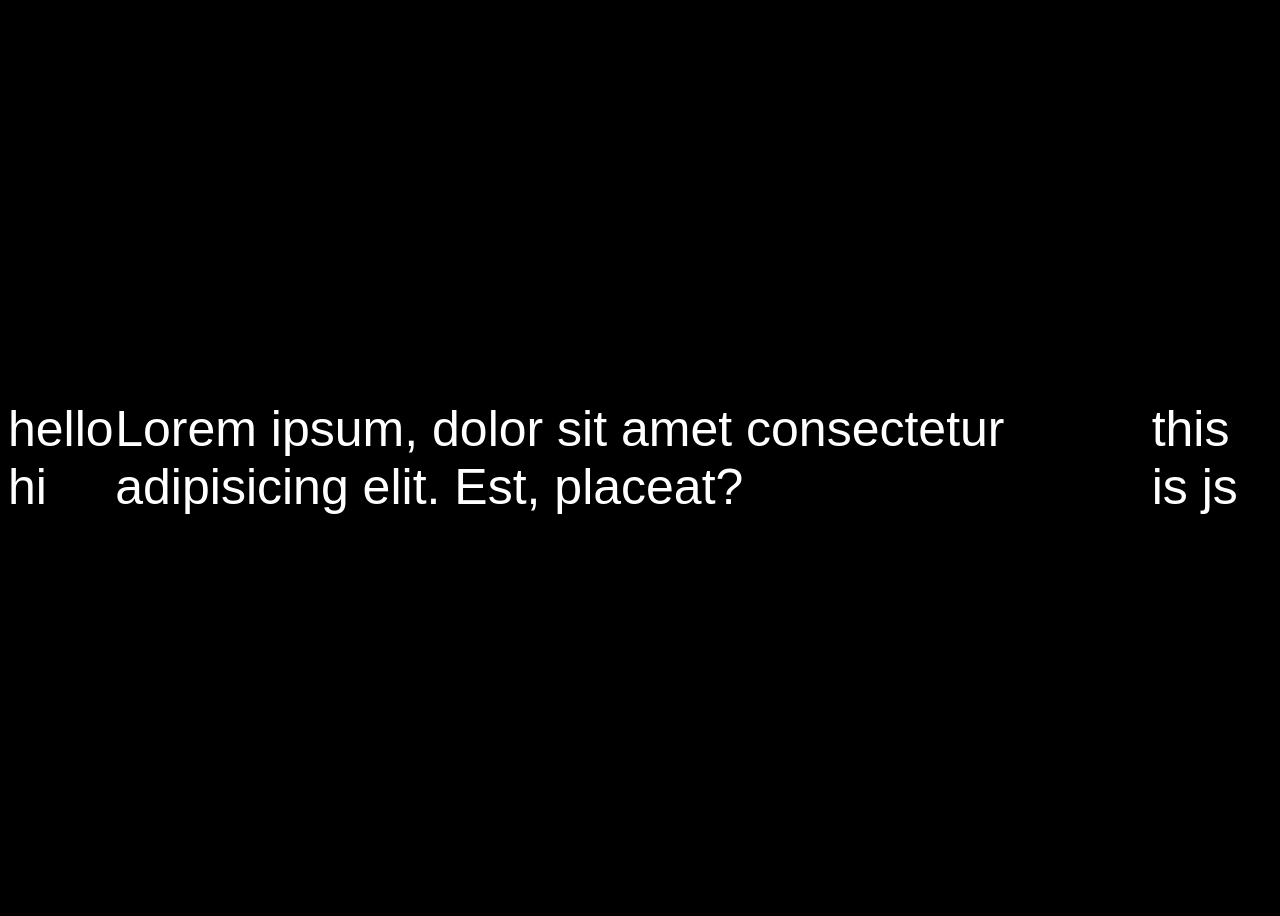
<file: index.html>
<!DOCTYPE html>
<html lang="en">
<head>
    <meta charset="UTF-8">
    <meta name="viewport" content="width=device-width, initial-scale=1.0">
    <title>Document</title>
    <link rel="stylesheet" href="index.css">
</head>
<body>
    hello hi
    <p>Lorem ipsum, dolor sit amet consectetur adipisicing elit. Est, placeat?</p>
    <div id="para"></div>
    <script src="./index.js"></script>
</body>
</html>
</file>
<file: index.css>
body{
    background-color: black;
    color: white;
    display: flex;
    justify-content: center;
    align-items: center;
    font-size: 50px;
    height: 100vh;
    font-family: 'Franklin Gothic Medium', 'Arial Narrow', Arial, sans-serif\;
    
}
</file>
